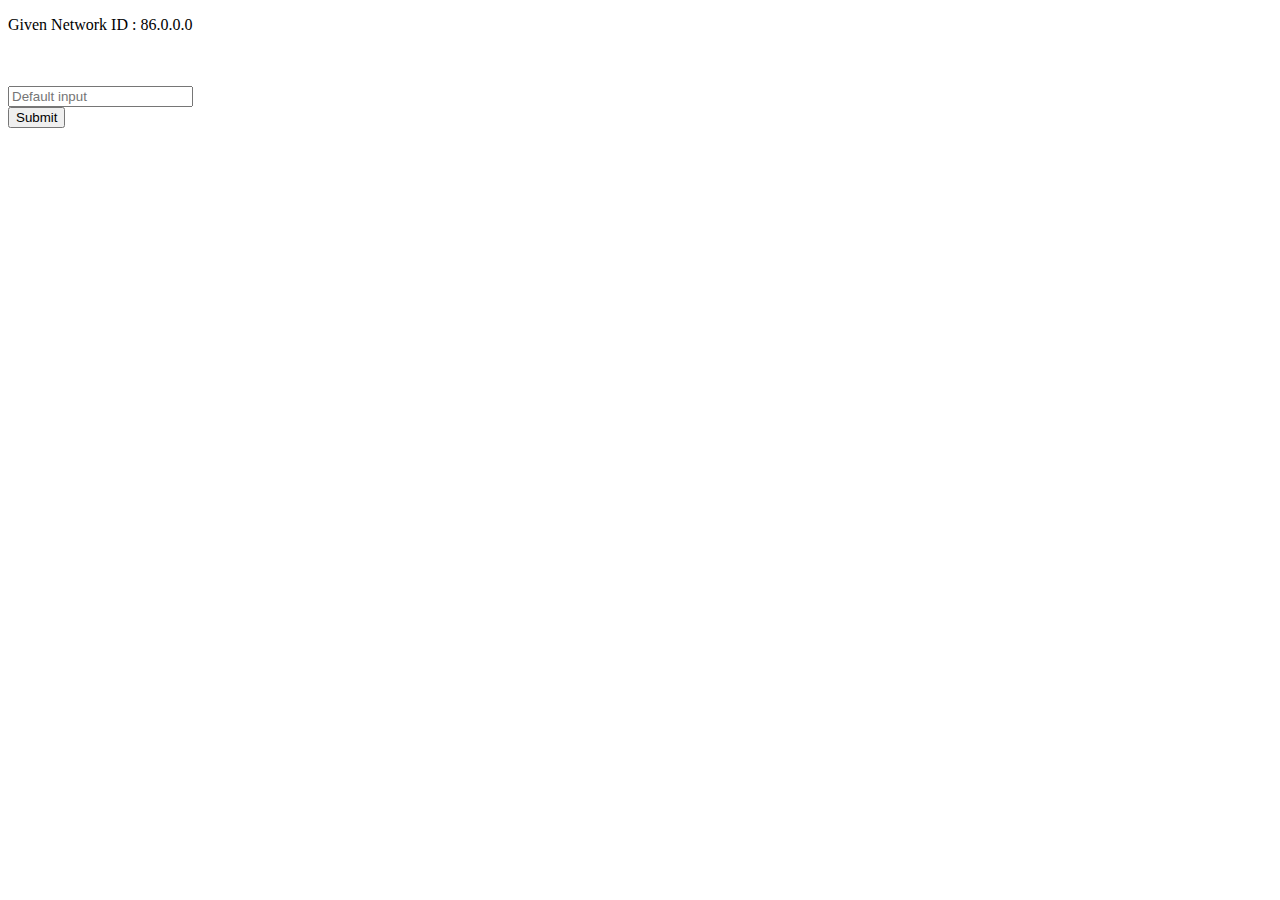
<file: index.html>
<!DOCTYPE html>
<html lang="en">

<head>
    <meta charset="UTF-8">
    <meta http-equiv="X-UA-Compatible" content="IE=edge">
    <meta name="viewport" content="width=device-width, initial-scale=1.0">
    <title>Lab2</title>
    <link href="https://cdn.jsdelivr.net/npm/bootstrap@5.0.2/dist/css/bootstrap.min.css" rel="stylesheet"
        integrity="sha384-EVSTQN3/azprG1Anm3QDgpJLIm9Nao0Yz1ztcQTwFspd3yD65VohhpuuCOmLASjC" crossorigin="anonymous">
    <script src="https://cdn.jsdelivr.net/npm/bootstrap@5.0.2/dist/js/bootstrap.bundle.min.js"
        integrity="sha384-MrcW6ZMFYlzcLA8Nl+NtUVF0sA7MsXsP1UyJoMp4YLEuNSfAP+JcXn/tWtIaxVXM"
        crossorigin="anonymous"></script>

<style>
    .red{
        color:red
    }
</style>
</head>


<body>
    <div class="container">
        <p id="abc"></p>
    <br><br>
    <form action="index.html" method="POST" class="row g-2" >
        <input class="form-control" id="input11" type="text" placeholder="Default input" aria-label="default input example">
       
    </form>
    <button onclick="myFunction()">Submit</button>
    <!-- <button onclick="myFunction()">Submit</button> -->
   

<p class="red" id="demo"></p>



    <script>
        var text = "B";
        function myFunction() {
            var x = document.getElementById("input11");
            var i;
            var input = "B";
            document.getElementById("demo").innerHTML = x;
            if(input==x)
            {
                document.getElementById("demo").innerHTML = x;
            }
           
            }
        let str6 = Math.floor(Math.random() * 3);
        let str8 = 'a';
        let input = 'B';

        

        function randomIntFromInterval(min, max) { // min and max included 
            return Math.floor(Math.random() * (max - min + 1) + min);
        }
        const str1 = randomIntFromInterval(1, 223)

        if (str1 > 1 && str1 < 127) {
            str8 = 'c';
            console.log('Given Network ID : ' + str1 + '.0.0.0');
            document.getElementById("abc").innerHTML = "Given Network ID : " + str1 + ".0.0.0";
            console.log('A');
        }
        else if (str1 > 127 && str1 < 192) {
            str8 = 'c';
            let str2 = Math.floor(Math.random() * 255);
            console.log('Given Network ID : ' + str1 + '.' + str2 + '.0.0');
            console.log('B');
        }
        else {
            str8 = 'c';
            let str2 = Math.floor(Math.random() * 255);
            let str3 = Math.floor(Math.random() * 255);
            console.log('Given Network ID : ' + str1 + '.' + str2 + '.' + str3 + '.0');
            console.log('C');
        }
        if (str6 == 1) {
            input = 'A';

        }
        else if (str6 == 2) {
            input = 'B';
        }
        else {
            input = 'C'
        }
    </script>
    </div>

</body>

</html>
</file>
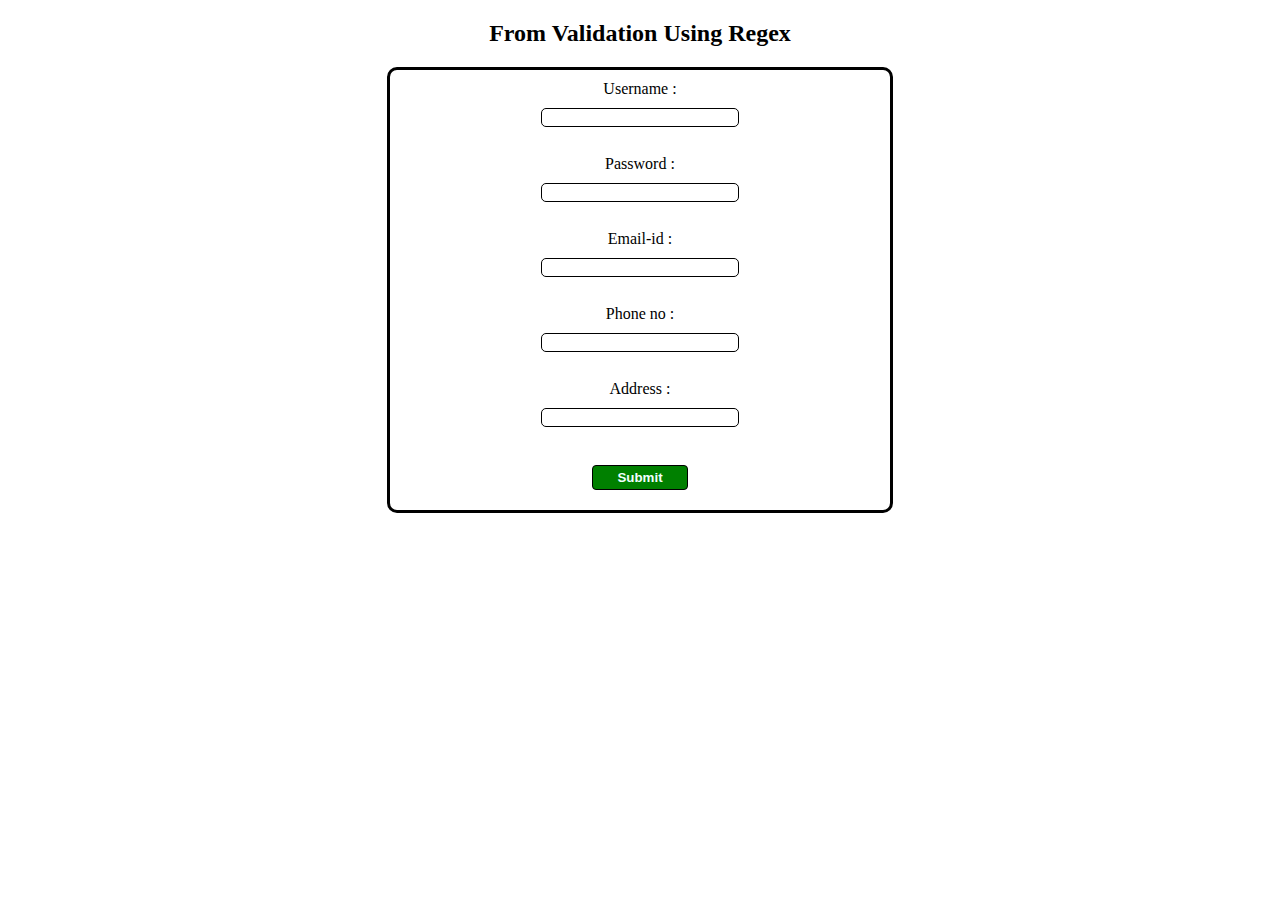
<file: Form_validate.html>
<!DOCTYPE html>
<html lang="en">
<head>
    <meta charset="UTF-8">
    <meta http-equiv="X-UA-Compatible" content="IE=edge">
    <meta name="viewport" content="width=device-width, initial-scale=1.0">
    <title>Form Validation</title>
    <style>
        input{
            
            margin:10px;
            width:40%;
            border:1px solid black;
            border-radius: 5px;
        }
        .vform{
            display:flex;
            flex-direction: column;
            align-items: center;
            border:3px solid black;
            margin-left:30%;
            margin-right:30%;
            padding:10px;
            margin-top:20px;
            border-radius: 10px;

        }
        h2{
            text-align: center;
        }
        .but{
            background-color: Green;
            color:azure;
            border-radius:4px;
            font-weight: bold;
            width:20%;
            height:25px;

        }
        .but:hover{
            font-weight: bolder;
        }
    </style>
</head>
<body>
    <div class="container">
        <h2>From Validation Using Regex</h2>
        <form action="TOC.html" method="POST" class="vform">
            Username :<input type="text" id="user" class="text" onblur="myFunction()"><br>
            Password :<input type="text" id="pass" class="text" onblur="myFunction1()"><br>
            Email-id :<input type="text" id="email" class="text" onblur="myFunction2()"><br>
            Phone no :<input type="text" class="text"><br>
            Address  :<input type="text" class="text"><br>
            <input class="but" type="button" value="Submit">
        </form>
    </div>
</body>
<script>
    function myFunction() {
        var uname = document.getElementById('user').value;
        var nameRegex = /^[A-Z][0-9a-z]{6,10}$/;

        if(nameRegex.test(uname))
        {
            alert("Username :"+uname);
        }
        else
        {
            alert("false1");
        }
}
function myFunction1() {
        var pname = document.getElementById('pass').value;
        var nameRegex1 = /^[0-9a-z]{6,10}$/;
        var nameRegex2 = /^(?=.*[A-Z])[A-z0-9a-z]{6,10}$/;
        var regexPttn = /^(?=.*[0-9])(?=.*[!@#$%^&*])[a-zA-Z0-9!@#$%^&*]{6,16}$/;



        if(nameRegex1.test(pname))
        {
            alert("Bad Passsword:"+pname);
        }
        else if(nameRegex2.test(pname))
        {
            alert("medium Passsword:"+pname);
        }
        else
        {
            alert("Strong password");
        }
}
function myFunction2() {
        var email = document.getElementById('email').value;
        var nameRegex3 = /^[A-Za-z]{1}+@[a-z0-9]{2,16}$/;

        if(nameRegex.test(email))
        {
            alert("Username :"+email);
        }
        else
        {
            alert("false1");
        }
}
</script>
</html>
</file>
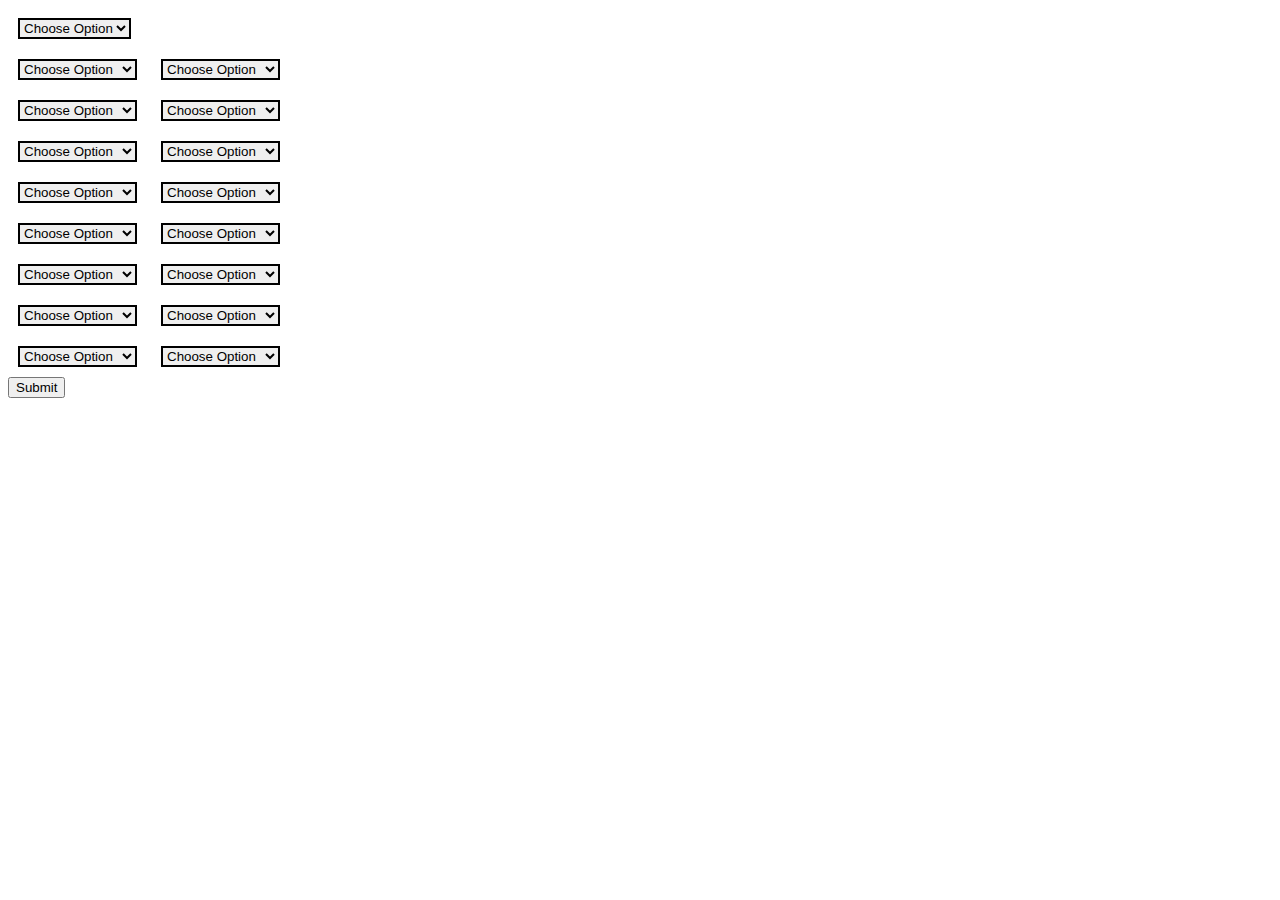
<file: index2.html>
<!DOCTYPE html>
<html lang="en">
<head>
    <meta charset="UTF-8">
    <meta http-equiv="X-UA-Compatible" content="IE=edge">
    <meta name="viewport" content="width=device-width, initial-scale=1.0">
    <title>Document</title>
    <style>
        .marg{
            margin:10px;
            border:2px solid black;
        }
    </style>
</head>
<body>
    <div class="input-section">
        <select name="cars" id="c0" class="marg" size="1">
            <option value="">Choose Option</option>
            <option value="Cross Wire">Cross Wire</option>
            <option value="Straight Wire">Straight Wire</option>
          </select>
    </div>
    <div class="input-section">
        <select name="cars" id="c1" class="marg" size="1">
            <option value="">Choose Option</option>
            <option value="Orange">Orange</option>
            <option value="Orange & White">Orange & White</option>
            <option value="Blue">Blue</option>
            <option value="Blue & White">Blue & White</option>
            <option value="Green">Green</option>
            <option value="Green & White">Green & White</option>
            <option value="Brown & White">Brown & White</option>
            <option value="Brown">Brown</option>
          </select>
          <select name="cars" id="c2" class="marg" size="1">
            <option value="">Choose Option</option>
            <option value="Orange">Orange</option>
            <option value="Orange & White">Orange & White</option>
            <option value="Blue">Blue</option>
            <option value="Blue & White">Blue & White</option>
            <option value="Green">Green</option>
            <option value="Green & White">Green & White</option>
            <option value="Brown & White">Brown & White</option>
            <option value="Brown">Brown</option>
          </select> 
    </div>
    <div class="input-section">
        <select name="cars" id="c3" class="marg" size="1">
            <option value="">Choose Option</option>
            <option value="Orange">Orange</option>
            <option value="Orange & White">Orange & White</option>
            <option value="Blue">Blue</option>
            <option value="Blue & White">Blue & White</option>
            <option value="Green">Green</option>
            <option value="Green & White">Green & White</option>
            <option value="Brown & White">Brown & White</option>
            <option value="Brown">Brown</option>
          </select> 
          <select name="cars" id="c4" class="marg" size="1">
            <option value="">Choose Option</option>
            <option value="Orange">Orange</option>
            <option value="Orange & White">Orange & White</option>
            <option value="Blue">Blue</option>
            <option value="Blue & White">Blue & White</option>
            <option value="Green">Green</option>
            <option value="Green & White">Green & White</option>
            <option value="Brown & White">Brown & White</option>
            <option value="Brown">Brown</option>
          </select>    
    </div>
    <div class="input-section">
        <select name="cars" id="c5" class="marg" size="1">
            <option value="">Choose Option</option>
            <option value="Orange">Orange</option>
            <option value="Orange & White">Orange & White</option>
            <option value="Blue">Blue</option>
            <option value="Blue & White">Blue & White</option>
            <option value="Green">Green</option>
            <option value="Green & White">Green & White</option>
            <option value="Brown & White">Brown & White</option>
            <option value="Brown">Brown</option>
          </select>
          <select name="cars" id="c6" class="marg" size="1">
            <option value="">Choose Option</option>
            <option value="Orange">Orange</option>
            <option value="Orange & White">Orange & White</option>
            <option value="Blue">Blue</option>
            <option value="Blue & White">Blue & White</option>
            <option value="Green">Green</option>
            <option value="Green & White">Green & White</option>
            <option value="Brown & White">Brown & White</option>
            <option value="Brown">Brown</option>
          </select>      
    </div>
    <div class="input-section">
        <select name="cars" id="c7" class="marg" size="1">
            <option value="">Choose Option</option>
            <option value="Orange">Orange</option>
            <option value="Orange & White">Orange & White</option>
            <option value="Blue">Blue</option>
            <option value="Blue & White">Blue & White</option>
            <option value="Green">Green</option>
            <option value="Green & White">Green & White</option>
            <option value="Brown & White">Brown & White</option>
            <option value="Brown">Brown</option>
          </select>
          <select name="cars" id="c8" class="marg" size="1">
            <option value="">Choose Option</option>
            <option value="Orange">Orange</option>
            <option value="Orange & White">Orange & White</option>
            <option value="Blue">Blue</option>
            <option value="Blue & White">Blue & White</option>
            <option value="Green">Green</option>
            <option value="Green & White">Green & White</option>
            <option value="Brown & White">Brown & White</option>
            <option value="Brown">Brown</option>
          </select>     
    </div>
    <div class="input-section">
        <select name="cars" id="c9" class="marg" size="1">
            <option value="">Choose Option</option>
            <option value="Orange">Orange</option>
            <option value="Orange & White">Orange & White</option>
            <option value="Blue">Blue</option>
            <option value="Blue & White">Blue & White</option>
            <option value="Green">Green</option>
            <option value="Green & White">Green & White</option>
            <option value="Brown & White">Brown & White</option>
            <option value="Brown">Brown</option>
          </select>
          <select name="cars" id="c10" class="marg" size="1">
            <option value="">Choose Option</option>
            <option value="Orange">Orange</option>
            <option value="Orange & White">Orange & White</option>
            <option value="Blue">Blue</option>
            <option value="Blue & White">Blue & White</option>
            <option value="Green">Green</option>
            <option value="Green & White">Green & White</option>
            <option value="Brown & White">Brown & White</option>
            <option value="Brown">Brown</option>
          </select>         
    </div>
    <div class="input-section">
        <select name="cars" id="c11" class="marg" size="1">
            <option value="">Choose Option</option>
            <option value="Orange">Orange</option>
            <option value="Orange & White">Orange & White</option>
            <option value="Blue">Blue</option>
            <option value="Blue & White">Blue & White</option>
            <option value="Green">Green</option>
            <option value="Green & White">Green & White</option>
            <option value="Brown & White">Brown & White</option>
            <option value="Brown">Brown</option>
          </select>  
          <select name="cars" id="c12" class="marg" size="1">
            <option value="">Choose Option</option>
            <option value="Orange">Orange</option>
            <option value="Orange & White">Orange & White</option>
            <option value="Blue">Blue</option>
            <option value="Blue & White">Blue & White</option>
            <option value="Green">Green</option>
            <option value="Green & White">Green & White</option>
            <option value="Brown & White">Brown & White</option>
            <option value="Brown">Brown</option>
          </select>   
    </div>
    <div class="input-section">
        <select name="cars" id="c13" class="marg" size="1">
            <option value="">Choose Option</option>
            <option value="Orange">Orange</option>
            <option value="Orange & White">Orange & White</option>
            <option value="Blue">Blue</option>
            <option value="Blue & White">Blue & White</option>
            <option value="Green">Green</option>
            <option value="Green & White">Green & White</option>
            <option value="Brown & White">Brown & White</option>
            <option value="Brown">Brown</option>
          </select>  
          <select name="cars" id="c14" class="marg" size="1">
            <option value="">Choose Option</option>
            <option value="Orange">Orange</option>
            <option value="Orange & White">Orange & White</option>
            <option value="Blue">Blue</option>
            <option value="Blue & White">Blue & White</option>
            <option value="Green">Green</option>
            <option value="Green & White">Green & White</option>
            <option value="Brown & White">Brown & White</option>
            <option value="Brown">Brown</option>
          </select>   
    </div>
    <div class="input-section">
        <select name="cars" id="c15" class="marg" size="1">
            <option value="">Choose Option</option>
            <option value="Orange">Orange</option>
            <option value="Orange & White">Orange & White</option>
            <option value="Blue">Blue</option>
            <option value="Blue & White">Blue & White</option>
            <option value="Green">Green</option>
            <option value="Green & White">Green & White</option>
            <option value="Brown & White">Brown & White</option>
            <option value="Brown">Brown</option>
          </select>  
          <select name="cars" id="c16" class="marg" size="1">
            <option value="">Choose Option</option>
            <option value="Orange">Orange</option>
            <option value="Orange & White">Orange & White</option>
            <option value="Blue">Blue</option>
            <option value="Blue & White">Blue & White</option>
            <option value="Green">Green</option>
            <option value="Green & White">Green & White</option>
            <option value="Brown & White">Brown & White</option>
            <option value="Brown">Brown</option>
          </select>   
    </div>
    <div class="btn-section">
        <button class="btn btn-primary" onclick="checkNetworkValue1()">Submit</button>
    </div>
   
</body>
</html>
</file>
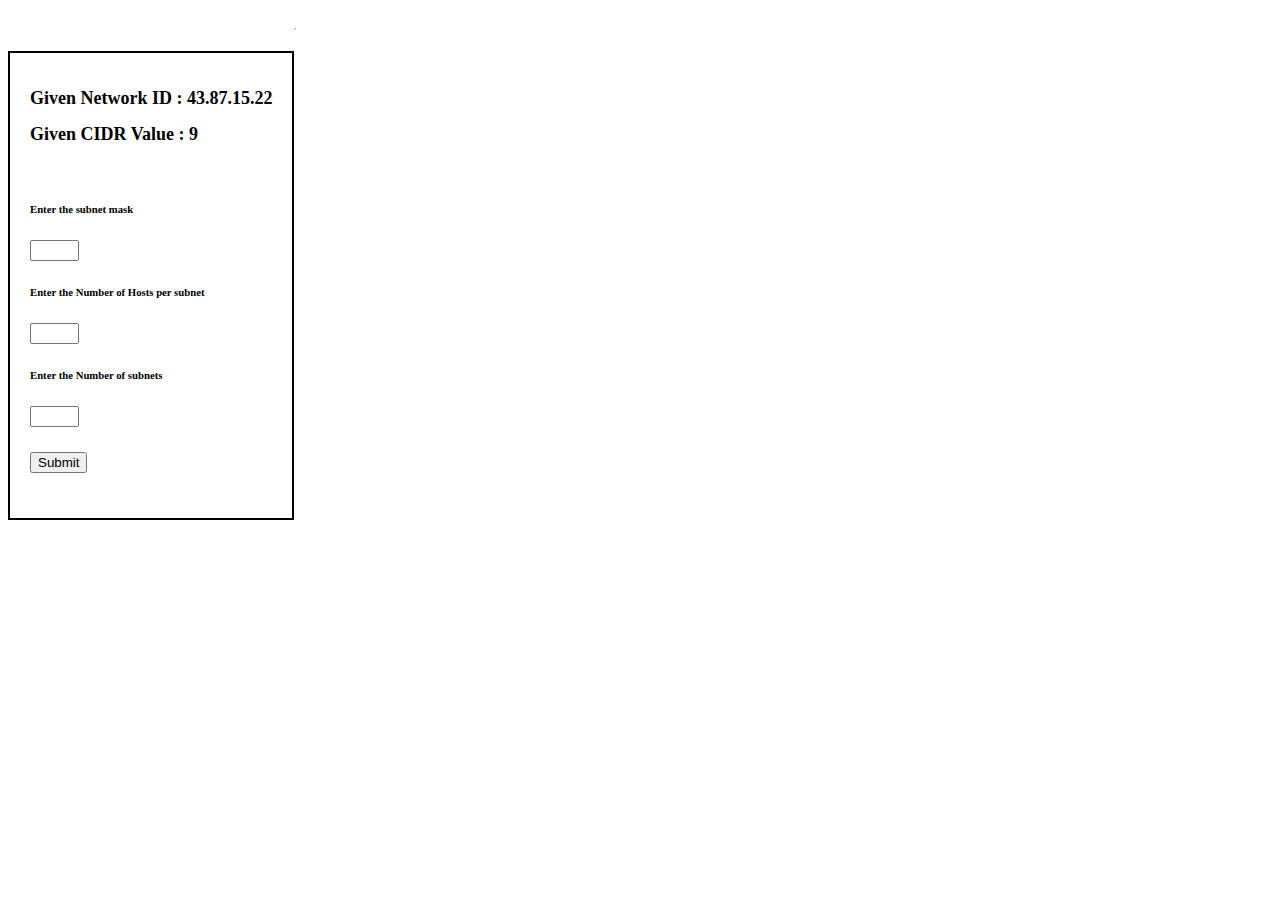
<file: index4.html>
<!DOCTYPE html>
<html lang="en">
<head>
  <meta charset="UTF-8">
  <meta http-equiv="X-UA-Compatible" content="IE=edge">
  <meta name="viewport" content="width=device-width, initial-scale=1.0">
  <title>Document</title>
    <!-- CSS only -->
<link href="https://cdn.jsdelivr.net/npm/bootstrap@5.1.3/dist/css/bootstrap.min.css" rel="stylesheet" integrity="sha384-1BmE4kWBq78iYhFldvKuhfTAU6auU8tT94WrHftjDbrCEXSU1oBoqyl2QvZ6jIW3" crossorigin="anonymous">
<!-- JavaScript Bundle with Popper -->
<script src="https://cdn.jsdelivr.net/npm/bootstrap@5.1.3/dist/js/bootstrap.bundle.min.js" integrity="sha384-ka7Sk0Gln4gmtz2MlQnikT1wXgYsOg+OMhuP+IlRH9sENBO0LRn5q+8nbTov4+1p" crossorigin="anonymous"></script>
    <link rel="stylesheet" href="./css/style.css">
  <style>
    .container{
      display: flex;
      flex-direction: row;
    }
  </style>
</head>
<body>
  <div class="container">
    <div>
      <div class="row main">
        <div class="col-md-12">
            <div class="row">
                <div class="col-md-4"></div>
                <div class="col-md-4 user-section card">
                    <div class="card-header">
                        <h2 id="network-ip"></h2>
                    </div>
                    <div class="card-header">
                        <h2 id="cidr"></h2>
                    </div>
                     <br>
                    <div class="input-section">
                        <h6>Enter the subnet mask</h6>
                        <input name="ans1" id="ans1" size="3" class="form-control"></input>
                        <h6 id="subans"></h6>
                        <!-- <input name="ans1" id="ans1" size="3"></input>
                        <input name="ans2" id="ans2" size="3"></input>
                        <input name="ans3" id="ans3" size="3"></input>
                        <input name="ans4" id="ans4" size="3"></input> -->
                    </div>
                    <div class="input-section">
                        <h6>Enter the Number of Hosts per subnet</h6>
                        <input name="ans1" id="ans2" size="3" class="form-control"></input>
                        <h6 id="subans1"></h6>
                       
                    </div>
                    <div class="input-section">
                        <h6>Enter the Number of subnets</h6>
                        <input name="ans1" id="ans3" size="3" class="form-control"></input>
                        <h6 id="subans2"></h6>
                    </div>
                    <div class="btn-section">
                        <button class="btn btn-primary" onclick="checkNetworkValue6()">Submit</button>
                        <h6 id="subans3"></h6>
                    </div>
                   
                </div>
                <div class="col-md-4"></div>
            </div>
        </div>       
    </div>
    </div>
    <div>
      <div class="result-section">
        <hr>
        <p id="result"><p>
        <h4 id="print"></h4>
    </div>

    <div class="correct-output">
        <h4 id="result2"></h4>
        <h4 id="print2"></h4>
    </div>
    </div>
  </div>
  <script src="./js/main3.js"></script>
</body>
</html>
</file>
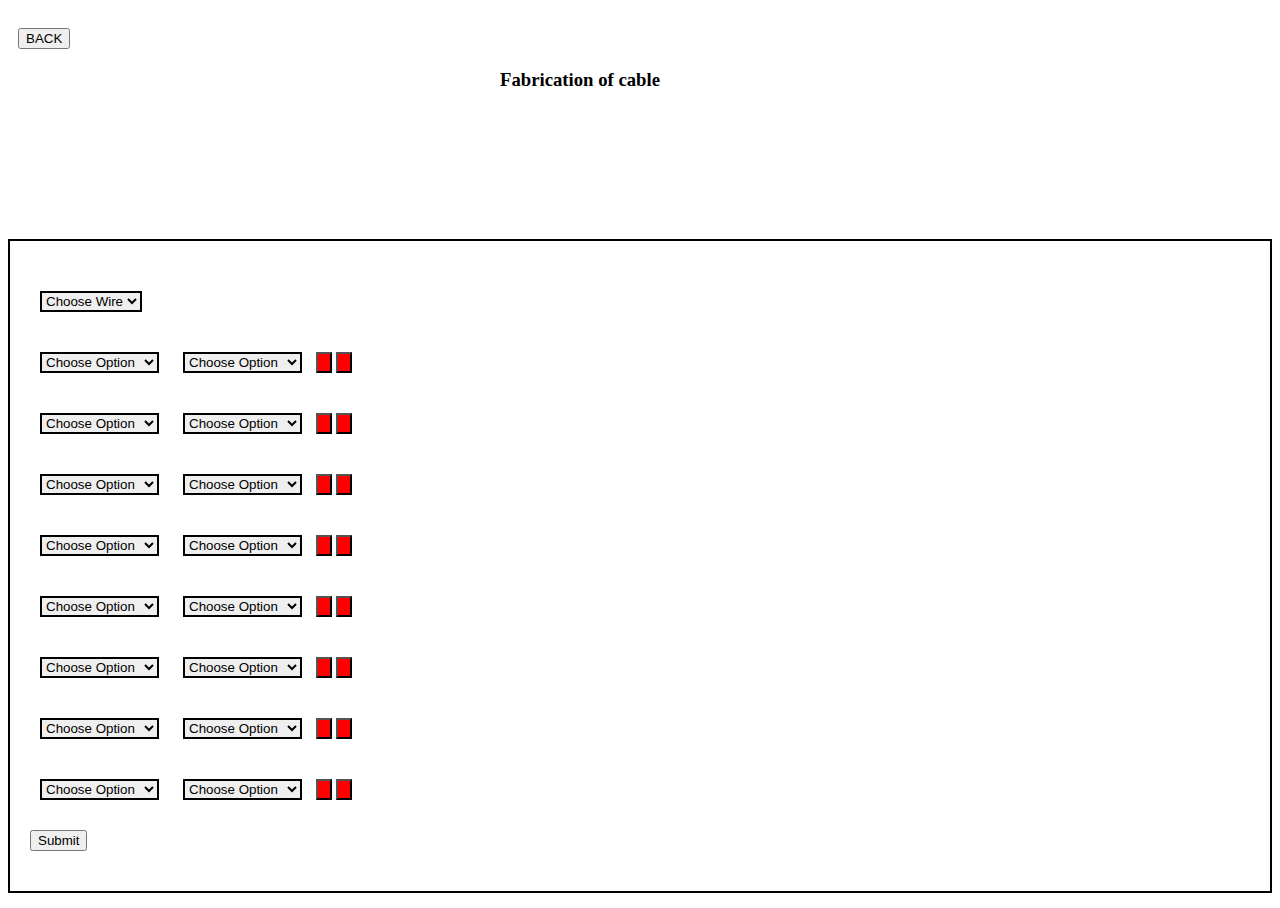
<file: lab1.html>
<!DOCTYPE html>
<html lang="en">
<head>
    <meta charset="UTF-8">
    <meta http-equiv="X-UA-Compatible" content="IE=edge">
    <meta name="viewport" content="width=device-width, initial-scale=1.0">
    <title>Document</title>
    <link rel="stylesheet" href="./css/style.css">
      <!-- CSS only -->
<link href="https://cdn.jsdelivr.net/npm/bootstrap@5.1.3/dist/css/bootstrap.min.css" rel="stylesheet" integrity="sha384-1BmE4kWBq78iYhFldvKuhfTAU6auU8tT94WrHftjDbrCEXSU1oBoqyl2QvZ6jIW3" crossorigin="anonymous">
<!-- JavaScript Bundle with Popper -->
<script src="https://cdn.jsdelivr.net/npm/bootstrap@5.1.3/dist/js/bootstrap.bundle.min.js" integrity="sha384-ka7Sk0Gln4gmtz2MlQnikT1wXgYsOg+OMhuP+IlRH9sENBO0LRn5q+8nbTov4+1p" crossorigin="anonymous"></script>
    <link rel="stylesheet" href="./css/style.css">
    <style>
        .marg{
            margin:10px;
            border:2px solid black;
        }
        .backcolor{
          background-color: red;
        }
        .container{
          position:absolute;
         
        }
        #head1{
            position:absolute;
            left:500px;
            top:50px;
        }
        #mv{
            margin-top:20px;
            margin-left: 10px;
           
        }
    </style>
</head>
<body>
  <a href="lab1a.html" ><button type="submit" id="mv" class="btn btn-success">BACK</button></a>

  <h3 id="head1">Fabrication of cable</h3>
  <div class="row main">
    <div class="col-md-14">
        <div class="row">
            <div class="col-md-4"></div>
            <div class="col-md-4 user-section card">
                <div class="card-header">
 
    <div class="input-section">
        <select name="cars" id="c0" class="marg" size="1">
            <option value="">Choose Wire</option>
            <option value="Cross Wire">Cross Wire</option>
            <option value="Straight Wire">Straight Wire</option>
          </select>
    </div>
    <div class="input-section">
        <select name="cars" id="c1" class="marg" size="1">
            <option value="">Choose Option</option>
            <option value="Orange">Orange</option>
            <option value="Orange & White">Orange & White</option>
            <option value="Blue">Blue</option>
            <option value="Blue & White">Blue & White</option>
            <option value="Green">Green</option>
            <option value="Green & White">Green & White</option>
            <option value="Brown & White">Brown & White</option>
            <option value="Brown">Brown</option>
        </select>
          <select name="cars" id="c2" class="marg" size="1">
            <option value="">Choose Option</option>
            <option value="Orange">Orange</option>
            <option value="Orange & White">Orange & White</option>
            <option value="Blue">Blue</option>
            <option value="Blue & White">Blue & White</option>
            <option value="Green">Green</option>
            <option value="Green & White">Green & White</option>
            <option value="Brown & White">Brown & White</option>
            <option value="Brown">Brown</option>
          </select> 
          <input type="button" value="" class="backcolor" id="btn1">
          <input type="button" value="" class="backcolor" id="btn2">
    </div>
    <div class="input-section">
        <select name="cars" id="c3" class="marg" size="1">
            <option value="">Choose Option</option>
            <option value="Orange">Orange</option>
            <option value="Orange & White">Orange & White</option>
            <option value="Blue">Blue</option>
            <option value="Blue & White">Blue & White</option>
            <option value="Green">Green</option>
            <option value="Green & White">Green & White</option>
            <option value="Brown & White">Brown & White</option>
            <option value="Brown">Brown</option>
          </select> 
          <select name="cars" id="c4" class="marg" size="1">
            <option value="">Choose Option</option>
            <option value="Orange">Orange</option>
            <option value="Orange & White">Orange & White</option>
            <option value="Blue">Blue</option>
            <option value="Blue & White">Blue & White</option>
            <option value="Green">Green</option>
            <option value="Green & White">Green & White</option>
            <option value="Brown & White">Brown & White</option>
            <option value="Brown">Brown</option>
          </select>    
          <input type="button" value="" class="backcolor" id="btn3">
          <input type="button" value="" class="backcolor" id="btn4">
    </div>
    <div class="input-section">
        <select name="cars" id="c5" class="marg" size="1">
            <option value="">Choose Option</option>
            <option value="Orange">Orange</option>
            <option value="Orange & White">Orange & White</option>
            <option value="Blue">Blue</option>
            <option value="Blue & White">Blue & White</option>
            <option value="Green">Green</option>
            <option value="Green & White">Green & White</option>
            <option value="Brown & White">Brown & White</option>
            <option value="Brown">Brown</option>
          </select>
          <select name="cars" id="c6" class="marg" size="1">
            <option value="">Choose Option</option>
            <option value="Orange">Orange</option>
            <option value="Orange & White">Orange & White</option>
            <option value="Blue">Blue</option>
            <option value="Blue & White">Blue & White</option>
            <option value="Green">Green</option>
            <option value="Green & White">Green & White</option>
            <option value="Brown & White">Brown & White</option>
            <option value="Brown">Brown</option>
          </select>      
          <input type="button" value="" class="backcolor" id="btn5">
          <input type="button" value="" class="backcolor" id="btn6">
    </div>
    <div class="input-section">
        <select name="cars" id="c7" class="marg" size="1">
            <option value="">Choose Option</option>
            <option value="Orange">Orange</option>
            <option value="Orange & White">Orange & White</option>
            <option value="Blue">Blue</option>
            <option value="Blue & White">Blue & White</option>
            <option value="Green">Green</option>
            <option value="Green & White">Green & White</option>
            <option value="Brown & White">Brown & White</option>
            <option value="Brown">Brown</option>
          </select>
          <select name="cars" id="c8" class="marg" size="1">
            <option value="">Choose Option</option>
            <option value="Orange">Orange</option>
            <option value="Orange & White">Orange & White</option>
            <option value="Blue">Blue</option>
            <option value="Blue & White">Blue & White</option>
            <option value="Green">Green</option>
            <option value="Green & White">Green & White</option>
            <option value="Brown & White">Brown & White</option>
            <option value="Brown">Brown</option>
          </select>     
          <input type="button" value="" class="backcolor" id="btn7">
          <input type="button" value="" class="backcolor" id="btn8">
    </div>
    <div class="input-section">
        <select name="cars" id="c9" class="marg" size="1">
            <option value="">Choose Option</option>
            <option value="Orange">Orange</option>
            <option value="Orange & White">Orange & White</option>
            <option value="Blue">Blue</option>
            <option value="Blue & White">Blue & White</option>
            <option value="Green">Green</option>
            <option value="Green & White">Green & White</option>
            <option value="Brown & White">Brown & White</option>
            <option value="Brown">Brown</option>
          </select>
          <select name="cars" id="c10" class="marg" size="1">
            <option value="">Choose Option</option>
            <option value="Orange">Orange</option>
            <option value="Orange & White">Orange & White</option>
            <option value="Blue">Blue</option>
            <option value="Blue & White">Blue & White</option>
            <option value="Green">Green</option>
            <option value="Green & White">Green & White</option>
            <option value="Brown & White">Brown & White</option>
            <option value="Brown">Brown</option>
          </select>         
          <input type="button" value="" class="backcolor" id="btn9">
          <input type="button" value="" class="backcolor" id="btn10">
    </div>
    <div class="input-section">
        <select name="cars" id="c11" class="marg" size="1">
            <option value="">Choose Option</option>
            <option value="Orange">Orange</option>
            <option value="Orange & White">Orange & White</option>
            <option value="Blue">Blue</option>
            <option value="Blue & White">Blue & White</option>
            <option value="Green">Green</option>
            <option value="Green & White">Green & White</option>
            <option value="Brown & White">Brown & White</option>
            <option value="Brown">Brown</option>
          </select>  
          <select name="cars" id="c12" class="marg" size="1">
            <option value="">Choose Option</option>
            <option value="Orange">Orange</option>
            <option value="Orange & White">Orange & White</option>
            <option value="Blue">Blue</option>
            <option value="Blue & White">Blue & White</option>
            <option value="Green">Green</option>
            <option value="Green & White">Green & White</option>
            <option value="Brown & White">Brown & White</option>
            <option value="Brown">Brown</option>
          </select>   
          <input type="button" value="" class="backcolor" id="btn11">
          <input type="button" value="" class="backcolor" id="btn12">
    </div>
    <div class="input-section">
        <select name="cars" id="c13" class="marg" size="1">
            <option value="">Choose Option</option>
            <option value="Orange">Orange</option>
            <option value="Orange & White">Orange & White</option>
            <option value="Blue">Blue</option>
            <option value="Blue & White">Blue & White</option>
            <option value="Green">Green</option>
            <option value="Green & White">Green & White</option>
            <option value="Brown & White">Brown & White</option>
            <option value="Brown">Brown</option>
          </select>  
          <select name="cars" id="c14" class="marg" size="1">
            <option value="">Choose Option</option>
            <option value="Orange">Orange</option>
            <option value="Orange & White">Orange & White</option>
            <option value="Blue">Blue</option>
            <option value="Blue & White">Blue & White</option>
            <option value="Green">Green</option>
            <option value="Green & White">Green & White</option>
            <option value="Brown & White">Brown & White</option>
            <option value="Brown">Brown</option>
          </select>   
          <input type="button" value="" class="backcolor" id="btn13">
          <input type="button" value="" class="backcolor" id="btn14">
    </div>
    <div class="input-section">
        <select name="cars" id="c15" class="marg" size="1">
            <option value="">Choose Option</option>
            <option value="Orange">Orange</option>
            <option value="Orange & White">Orange & White</option>
            <option value="Blue">Blue</option>
            <option value="Blue & White">Blue & White</option>
            <option value="Green">Green</option>
            <option value="Green & White">Green & White</option>
            <option value="Brown & White">Brown & White</option>
            <option value="Brown">Brown</option>
          </select>  
          <select name="cars" id="c16" class="marg" size="1">
            <option value="">Choose Option</option>
            <option value="Orange">Orange</option>
            <option value="Orange & White">Orange & White</option>s
            <option value="Blue">Blue</option>
            <option value="Blue & White">Blue & White</option>
            <option value="Green">Green</option>
            <option value="Green & White">Green & White</option>
            <option value="Brown & White">Brown & White</option>
            <option value="Brown">Brown</option>
          </select>   
          <input type="button" value="" class="backcolor" id="btn15">
          <input type="button" value="" class="backcolor" id="btn16">
        </div>
  
    <div class="btn-section">
        <button class="btn btn-primary" onclick="checkNetworkValue1()">Submit</button>
    </div>
    <p id="print"></p>
    </div>

    </div>
    </div>
    </div>
    </div>
  </div>
   
    <div class="correct-output">
      <h2 id="output"></h2>
  </div>

  <script src="./js/main4.js"></script>
</div>
</body>
</html>
</file>
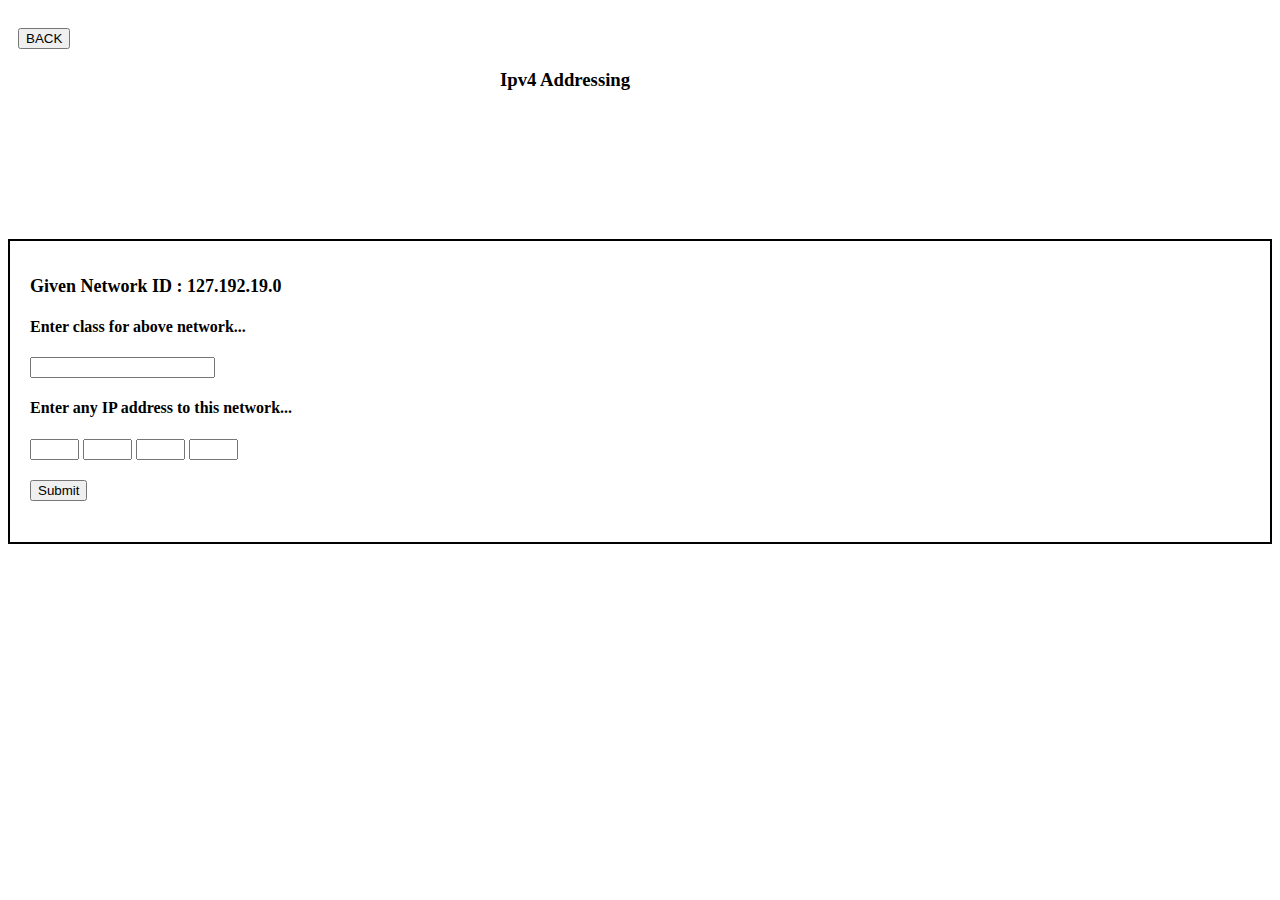
<file: lab2.html>
<!DOCTYPE html>
<html lang="en">
<head>
    <meta charset="UTF-8">
    <meta http-equiv="X-UA-Compatible" content="IE=edge">
    <meta name="viewport" content="width=device-width, initial-scale=1.0">
    <title>Document</title>
    <!-- CSS only -->
<link href="https://cdn.jsdelivr.net/npm/bootstrap@5.1.3/dist/css/bootstrap.min.css" rel="stylesheet" integrity="sha384-1BmE4kWBq78iYhFldvKuhfTAU6auU8tT94WrHftjDbrCEXSU1oBoqyl2QvZ6jIW3" crossorigin="anonymous">
<!-- JavaScript Bundle with Popper -->
<script src="https://cdn.jsdelivr.net/npm/bootstrap@5.1.3/dist/js/bootstrap.bundle.min.js" integrity="sha384-ka7Sk0Gln4gmtz2MlQnikT1wXgYsOg+OMhuP+IlRH9sENBO0LRn5q+8nbTov4+1p" crossorigin="anonymous"></script>
    <link rel="stylesheet" href="./css/style.css">
    <style>
        #head1{
            position:absolute;
            left:500px;
            top:50px;
        }
        #tu{
            
           
        }
        #mv{
            margin-top:20px;
            margin-left: 10px;
           
        }

    </style>
    
</head>
<body>
    <a href="lab2b.html" ><button type="submit" id="mv" class="btn btn-success">BACK</button></a>
    <h3 id="head1">Ipv4 Addressing</h3>
    <div id="tu" class="row main">
        <div class="col-md-12">
            <div class="row">
                <div class="col-md-4"></div>
                <div class="col-md-4 user-section card">
                    <div class="card-header">
                        <h2 id="network-ip"></h2>
                    </div>
                     
                    <h4>Enter class for above network...</h4>
                    <div class="input-section">
                        <input id="input1" class="form-control" type="text" aria-label="readonly input example">
                        
                    </div>
                    <div class="input-section">
                        <h4>Enter any IP address to this network...</h4>
                        <input name="ans1" id="ans1" size="3"></input>
                        <input name="ans2" id="ans2" size="3"></input>
                        <input name="ans3" id="ans3" size="3"></input>
                        <input name="ans4" id="ans4" size="3"></input>
                    </div>
                    <div class="btn-section">
                        <button class="btn btn-primary" onclick="checkNetworkValue()">Submit</button>
                    </div>
                    <div class="result-section">
                        <h4 id="result"></h4>
                        <h4 id="print"></h4>
                    </div>

                    <div class="correct-output">
                        <h4 id="result2"></h4>
                        <h4 id="print2"></h4>
                    </div>
                </div>
                <div class="col-md-4"></div>
            </div>
        </div>       
    </div>
    <script src="./js/main.js"></script>
</body>
</html>
</file>
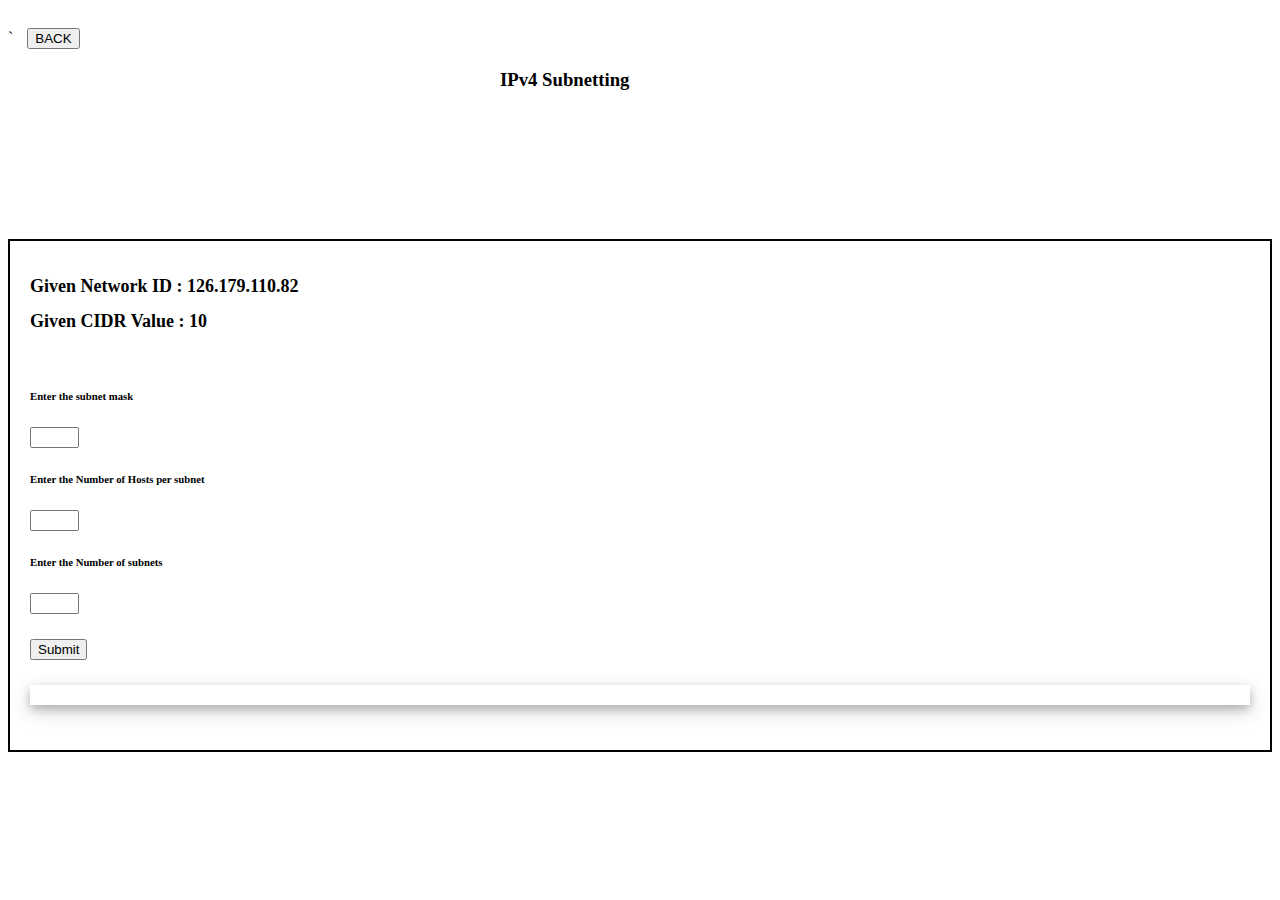
<file: lab3.html>
`<!DOCTYPE html>
<html lang="en">
<head>
    <meta charset="UTF-8">
    <meta http-equiv="X-UA-Compatible" content="IE=edge">
    <meta name="viewport" content="width=device-width, initial-scale=1.0">
    <title>Document</title>
    <!-- CSS only -->
<link href="https://cdn.jsdelivr.net/npm/bootstrap@5.1.3/dist/css/bootstrap.min.css" rel="stylesheet" integrity="sha384-1BmE4kWBq78iYhFldvKuhfTAU6auU8tT94WrHftjDbrCEXSU1oBoqyl2QvZ6jIW3" crossorigin="anonymous">
<!-- JavaScript Bundle with Popper -->
<script src="https://cdn.jsdelivr.net/npm/bootstrap@5.1.3/dist/js/bootstrap.bundle.min.js" integrity="sha384-ka7Sk0Gln4gmtz2MlQnikT1wXgYsOg+OMhuP+IlRH9sENBO0LRn5q+8nbTov4+1p" crossorigin="anonymous"></script>
    <link rel="stylesheet" href="./css/style.css">

    <style>
        #head1{
            position:absolute;
            left:500px;
            top:50px;
        }
        #mv{
            margin-top:20px;
            margin-left: 10px;
           
        }
        .result-section{
            box-shadow: 0 4px 8px 0 rgba(0, 0, 0, 0.2), 0 6px 20px 0 rgba(0, 0, 0, 0.19);
            padding-left:25px;
            padding-top:20px;
        }
    </style>
    
</head>
<body>
    <a href="lab3c.html" ><button type="submit" id="mv" class="btn btn-success">BACK</button></a>

    <h3 id="head1">IPv4 Subnetting</h3>
    <div class="row main">
        <div class="col-md-8">
            <div class="row">
                <div class="col-md-6"></div>
                <div class="col-md-6 user-section card">
                    <div class="card-header">
                        <h2 id="network-ip"></h2>
                    </div>
                    <div class="card-header">
                        <h2 id="cidr"></h2>
                    </div>
                     <br>
                    <div class="input-section">
                        <h6>Enter the subnet mask</h6>
                        <input name="ans1" id="ans1" size="3" class="form-control"></input>
                        <h6 id="subans"></h6>
                        <!-- <input name="ans1" id="ans1" size="3"></input>
                        <input name="ans2" id="ans2" size="3"></input>
                        <input name="ans3" id="ans3" size="3"></input>
                        <input name="ans4" id="ans4" size="3"></input> -->
                    </div>
                    <div class="input-section">
                        <h6>Enter the Number of Hosts per subnet</h6>
                        <input name="ans1" id="ans2" size="3" class="form-control"></input>
                        <h6 id="subans1"></h6>
                       
                    </div>
                    <div class="input-section">
                        <h6>Enter the Number of subnets</h6>
                        <input name="ans1" id="ans3" size="3" class="form-control"></input>
                        <h6 id="subans2"></h6>
                    </div>
                    <div class="btn-section">
                        <button class="btn btn-primary" onclick="checkNetworkValue6()">Submit</button>
                        <h6 id="subans3"></h6>
                    </div>
                    <div class="result-section">
                        <h6 id="result"><h6>
                    </div>
                </div>
            </div>
        </div>       
    </div>
    <script src="./js/main5.js"></script>
</body>
</html>
</file>
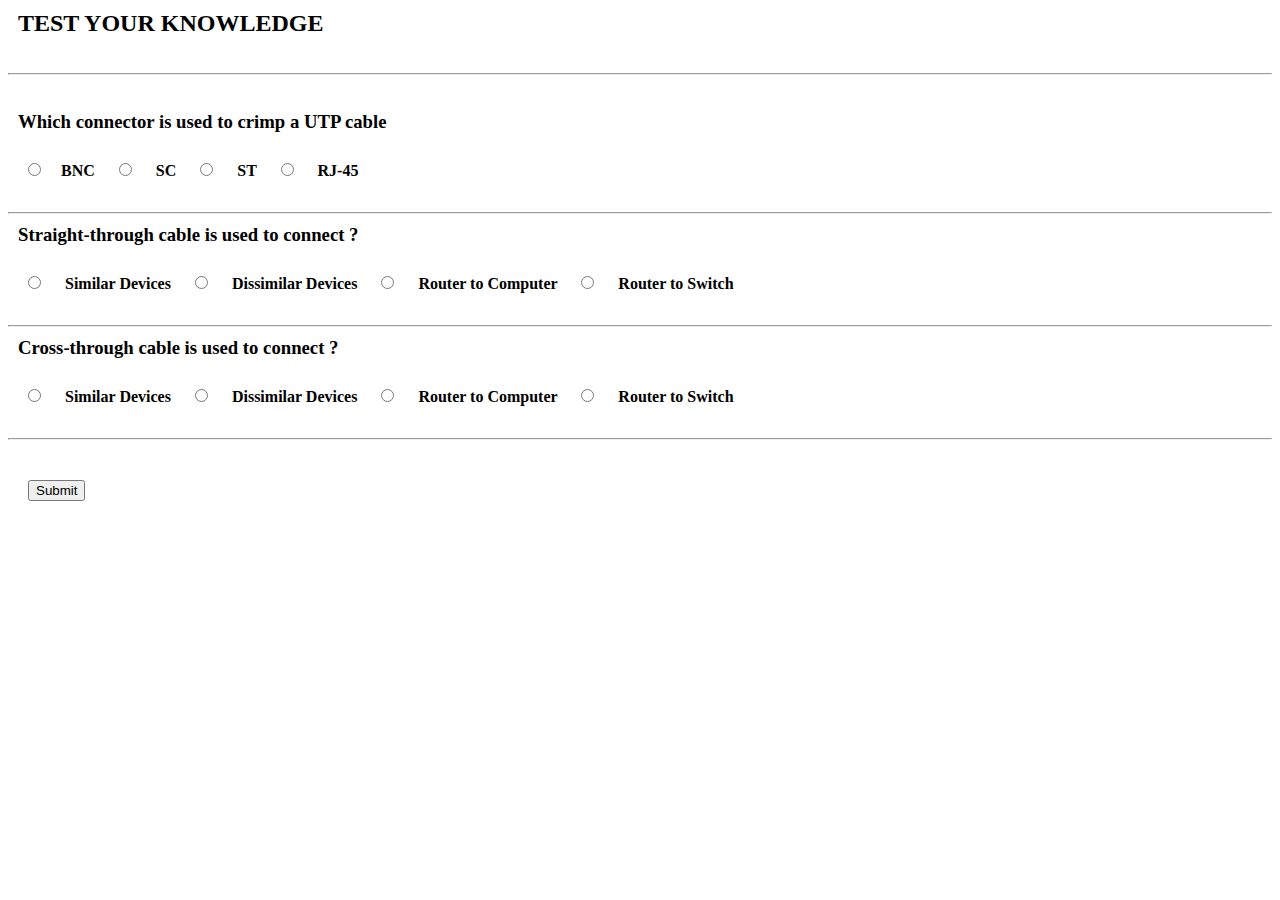
<file: quiz1.html>
<!DOCTYPE html>
<html lang="en">
<head>
    <meta charset="UTF-8">
    <meta http-equiv="X-UA-Compatible" content="IE=edge">
    <meta name="viewport" content="width=device-width, initial-scale=1.0">
    <title>Document</title>
    <link rel="stylesheet" href="./css/style.css">
    <!-- CSS only -->
<link href="https://cdn.jsdelivr.net/npm/bootstrap@5.1.3/dist/css/bootstrap.min.css" rel="stylesheet" integrity="sha384-1BmE4kWBq78iYhFldvKuhfTAU6auU8tT94WrHftjDbrCEXSU1oBoqyl2QvZ6jIW3" crossorigin="anonymous">
<!-- JavaScript Bundle with Popper -->
<script src="https://cdn.jsdelivr.net/npm/bootstrap@5.1.3/dist/js/bootstrap.bundle.min.js" integrity="sha384-ka7Sk0Gln4gmtz2MlQnikT1wXgYsOg+OMhuP+IlRH9sENBO0LRn5q+8nbTov4+1p" crossorigin="anonymous"></script>
  <link rel="stylesheet" href="./css/style.css">
    <style>
       input{
           font-size: x-large;
           margin:20px;
       }
       h2{
           margin:10px;
           font-size: x-large
       }
       h3
       {
        margin:10px;
       }
       button{
          
        margin: 20px;;
       }
       #rates{
           font-weight: bold;
       }
       #rates1{
           font-weight: bold;
       }
       #rates2{
           font-weight: bold;
       }
       p{
           font-size: medium;
           margin-left: 10px;;
       }
    </style>
</head>
<body>
    <h2>TEST YOUR KNOWLEDGE</h2>
    <br>
    <hr>
    <br>
    <h3>Which connector is used to crimp a UTP cable</h3>
    <div id="rates">
        <input type="radio" id="r1" name="rate" value="BNC">BNC
        <input type="radio" id="r1" name="rate" value="SC"> SC
        <input type="radio" id="r3" name="rate" value="ST"> ST
        <input type="radio" id="r2" name="rate" value="RJ-45"> RJ-45
       
    </div>
    <p id="results"></p>
    <hr>
    <h3>Straight-through cable is used to connect ?</h3>
    <div id="rates1">
        <input type="radio" id="rr1" name="rate1" value="Similar Devices"> Similar Devices
        <input type="radio" id="rr2" name="rate1" value="Dissimilar Devices"> Dissimilar Devices
        <input type="radio" id="rr3" name="rate1" value="Router to Computer"> Router to Computer
        <input type="radio" id="rr2" name="rate1" value="Router to Switch"> Router to Switch
    </div>
    <p id="results1"></p>
    <hr>
    <h3>Cross-through cable is used to connect ?</h3>
    <div id="rates2">
        <input type="radio" id="rrr1" name="rate2" value="Similar Devices"> Similar Devices
        <input type="radio" id="rrr2" name="rate2" value="Dissimilar Devices"> Dissimilar Devices
        <input type="radio" id="rrr3" name="rate2" value="Router to Computer"> Router to Computer
        <input type="radio" id="rrr4" name="rate2" value="Router to Switch"> Router to Switch
    </div>
    <p id="results2"></p>
    <hr>
    <div class="btn-section">
        <button class="btn btn-primary" onclick="checkNetworkValue7()">Submit</button>
        <h6 id="subans3"></h6>
    </div>

    <script>
        function checkNetworkValue7() {
            var rate_value
            if (document.getElementById('r2').checked) {
            rate_value = 'Correct';
            document.getElementById('results').style.color = '#008000'; 
            }
            else
            {
                rate_value ='Incorrect';
        document.getElementById('results').style.color = '#FF0000';

            }
            document.getElementById('results').innerHTML = rate_value;

            var rate_value1
            if (document.getElementById('rr2').checked) {
            rate_value1 = 'Correct';
            document.getElementById('results1').style.color = '#008000'; 
            }
            else
            {
                rate_value1 ='Incorrect';
        document.getElementById('results1').style.color = '#FF0000';

            }
            document.getElementById('results1').innerHTML = rate_value1;

            var rate_value2
            if (document.getElementById('rrr1').checked) {
            rate_value2 = 'Correct';
            document.getElementById('results2').style.color = '#008000'; 
            }
            else
            {
                rate_value2 ='Incorrect';
        document.getElementById('results2').style.color = '#FF0000';

            }
            document.getElementById('results2').innerHTML = rate_value2;
}

        // var rates1 = document.getElementById('rates1').value;
        // var rate_value1;
        // if(rates1=='Dissimilar Devices'){
        //     rate_value1 = 'correct';
        // }
        // else
        // {
        //     rate_value1 = 'Incorrect';
        // }
        // document.getElementById('results1').innerHTML = rates1;

        // var rate2 = document.getElementById('rates2').value;
        // var rate_value2;
        // if(rates2 =='Similar Devices'){
        //     rate_value2 = 'correct';
        // }
        // else
        // {
        //     rate_value2 = 'Incorrect';
        // }
        // document.getElementById('results2').innerHTML = rates2;

        // }
    </script>
    
</body>
</html>
</file>
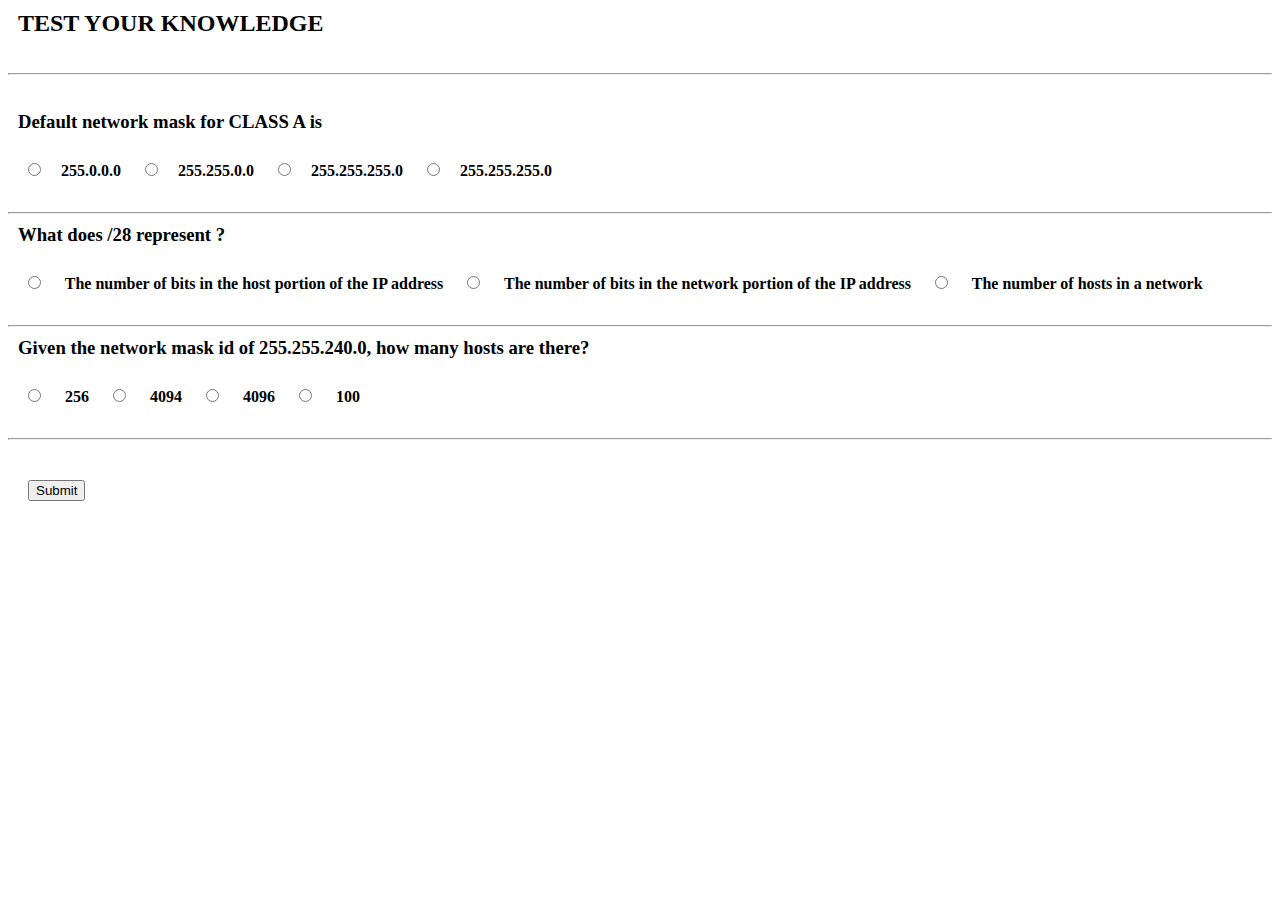
<file: quiz2.html>
<!DOCTYPE html>
<html lang="en">
<head>
    <meta charset="UTF-8">
    <meta http-equiv="X-UA-Compatible" content="IE=edge">
    <meta name="viewport" content="width=device-width, initial-scale=1.0">
    <title>Document</title>
    <link rel="stylesheet" href="./css/style.css">
    <!-- CSS only -->
<link href="https://cdn.jsdelivr.net/npm/bootstrap@5.1.3/dist/css/bootstrap.min.css" rel="stylesheet" integrity="sha384-1BmE4kWBq78iYhFldvKuhfTAU6auU8tT94WrHftjDbrCEXSU1oBoqyl2QvZ6jIW3" crossorigin="anonymous">
<!-- JavaScript Bundle with Popper -->
<script src="https://cdn.jsdelivr.net/npm/bootstrap@5.1.3/dist/js/bootstrap.bundle.min.js" integrity="sha384-ka7Sk0Gln4gmtz2MlQnikT1wXgYsOg+OMhuP+IlRH9sENBO0LRn5q+8nbTov4+1p" crossorigin="anonymous"></script>
  <link rel="stylesheet" href="./css/style.css">
    <style>
       input{
           font-size: medium;
           margin:20px;
       }
       h2{
           margin:10px;
           font-size: x-large;
       }
       h3
       {
        margin:10px;
       }
       button{
           margin: 20px;;
       }
       #rates{
           font-weight: bold;
       }
       #rates1{
           font-weight: bold;
       }
       #rates2{
           font-weight: bold;
       }
       p{
           font-size: medium;
           margin-left: 10px;;
       }
    </style>
</head>
<body>
    <h2>TEST YOUR KNOWLEDGE</h2>
    <br>
    <hr>
    <br>
    <h3> Default network mask for CLASS A is</h3>
    <div id="rates">
        <input type="radio" id="r1" name="rate" value="255.0.0.0">255.0.0.0
        <input type="radio" id="r1" name="rate" value="255.255.0.0">255.255.0.0
        <input type="radio" id="r3" name="rate" value="255.255.255.0">255.255.255.0
        <input type="radio" id="r2" name="rate" value="255.255.255.255">255.255.255.0
       
    </div>
    <p id="results"></p>
   <hr>
    <h3>What does /28 represent ?</h3>
    <div id="rates1">
        <input type="radio" id="rr1" name="rate1" value="Similar Devices"> The number of bits in the host portion of the IP address
        <input type="radio" id="rr2" name="rate1" value="Dissimilar Devices"> The number of bits in the network portion of the IP address
        <input type="radio" id="rr3" name="rate1" value="Router to Computer"> The number of hosts in a network
 
    </div>
   
    <p id="results1"></p>
    <hr>
    <h3>Given the network mask id of 255.255.240.0, how many hosts are there?</h3>
    <div id="rates2">
        <input type="radio" id="rrr1" name="rate2" value="Similar Devices"> 256
        <input type="radio" id="rrr2" name="rate2" value="Dissimilar Devices"> 4094
        <input type="radio" id="rrr3" name="rate2" value="Router to Computer"> 4096
        <input type="radio" id="rrr4" name="rate2" value="Router to Switch"> 100
    </div>
    <p id="results2"></p>
    <hr>
    <div class="btn-section">
        <button class="btn btn-primary" onclick="checkNetworkValue7()">Submit</button>
        <h6 id="subans3"></h6>
    </div>

    <script>
        function checkNetworkValue7() {
            var rate_value
            if (document.getElementById('r1').checked) {
            rate_value = 'Correct';
            document.getElementById('results').style.color = '#008000'; 
            }
            else
            {
                rate_value ='Incorrect';
        document.getElementById('results').style.color = '#FF0000';

            }
            document.getElementById('results').innerHTML = rate_value;

            var rate_value1
            if (document.getElementById('rr2').checked) {
            rate_value1 = 'Correct';
            document.getElementById('results1').style.color = '#008000'; 
            }
            else
            {
                rate_value1 ='Incorrect';
        document.getElementById('results1').style.color = '#FF0000';

            }
            document.getElementById('results1').innerHTML = rate_value1;

            var rate_value2
            if (document.getElementById('rrr2').checked) {
            rate_value2 = 'Correct';
            document.getElementById('results2').style.color = '#008000'; 
            }
            else
            {
                rate_value2 ='Incorrect';
        document.getElementById('results2').style.color = '#FF0000';

            }
            document.getElementById('results2').innerHTML = rate_value2;
}

// 1) Default network mask for CLASS A is
//  255.0.0.0
//  255.255.0.0
//  255.255.255.0
//  255.255.255.255

// 2) How many subnets created in the Class B for 255.255.255.248
//  4
//  8
//  16
//  32

        // }
    </script>
    
</body>
</html>
</file>
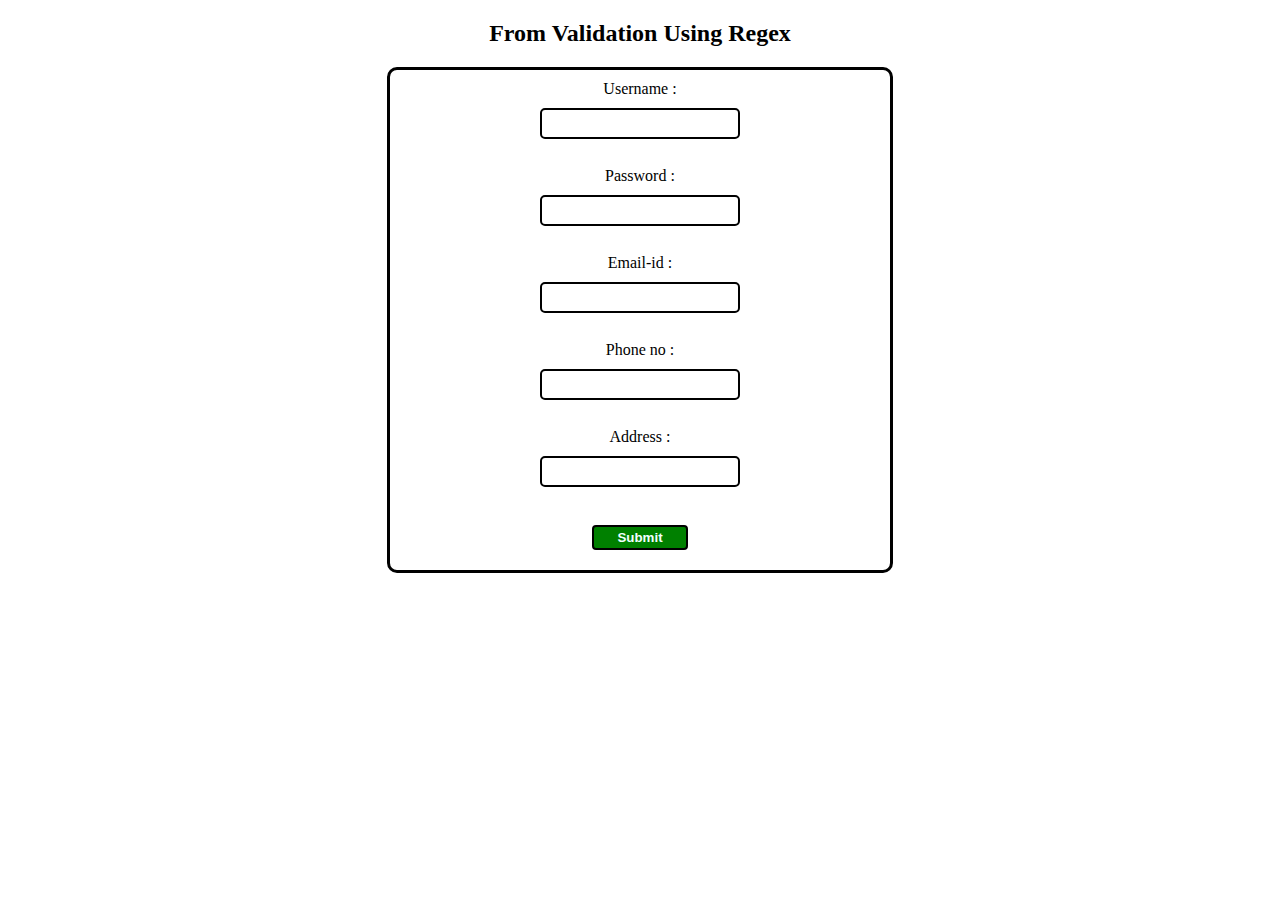
<file: TOC.html>
<!DOCTYPE html>
<html lang="en">
<head>
    <meta charset="UTF-8">
    <meta http-equiv="X-UA-Compatible" content="IE=edge">
    <meta name="viewport" content="width=device-width, initial-scale=1.0">
    <title>Form Validation</title>
    <style>
        input{
            
            margin:10px;
            width:40%;
            height:25px;
            border:2px solid black;
            border-radius: 5px;
        }
        .vform{
            display:flex;
            flex-direction: column;
            align-items: center;
            border:3px solid black;
            margin-left:30%;
            margin-right:30%;
            padding:10px;
            margin-top:20px;
            border-radius: 10px;

        }
        h2{
            text-align: center;
        }
        .but{
            background-color: Green;
            color:azure;
            border-radius:4px;
            font-weight: bold;
            width:20%;
            height:25px;

        }
        .but:hover{
            font-weight: bolder;
        }
    </style>
</head>
<body>
    <div class="container">
        <h2>From Validation Using Regex</h2>
        <form action="TOC.html" method="POST" class="vform">
            Username :<input type="text" id="user" class="text" onblur="myFunction()"><br>
            Password :<input type="text" id="pass" class="text" onblur="myFunction1()"><br>
            Email-id :<input type="text" id="email" class="text" onblur="myFunction2()"><br>
            Phone no :<input type="text" id="phone" class="text" onblur="myFunction3()"><br>
            Address  :<input type="text" id="add" class="text" onblur="myFunction4()"><br>
            <input class="but" type="button" value="Submit">
        </form>
        <p id="result"></p>
    </div>
</body>
<script>
    function myFunction() {
        var uname = document.getElementById('user').value;
        var nameRegex = /^(?=.*[A-Z])(?=.*[0-9])[A-Z0-9a-z]{6,10}$/;

        if(nameRegex.test(uname))
        {
            document.getElementById("user").style.borderColor = "Green";
        }
        else
        {
            document.getElementById("user").style.borderColor = "red";
            alert("Invlaid Username (please include alteast 1 Capital letter & any numerical value and min length should be 6)");
        }
}
 function myFunction1() {
        var pname = document.getElementById('pass').value;
        var nameRegex1 = /^(?=.*[a-z])(?=.*[0-9])[0-9a-z]{6,10}$/;
        var nameRegex2 = /^(?=.*[A-Z])(?=.*[0-9])(?=.*[a-z])[a-zA-Z0-9]{6,10}$/;
        var nameRegex3 = /^(?=.*[0-9])(?=.*[!@#$%^&*])(?=.*[a-z])[a-z0-9!@#$%^&*]{6,16}$/;
        var regexPttn = /^(?=.*[0-9])(?=.*[!@#$%^&*])(?=.*[A-Z])[a-zA-Z0-9!@#$%^&*]{6,16}$/;

        if(nameRegex1.test(pname))
        {
            alert("Weak Passsword (All conditions not satisfied but you can still continue)");
            document.getElementById("pass").style.borderColor = "Orange";
           
        }
        else if(nameRegex2.test(pname))
        {
            alert("Moderate Passsword (All conditions not satisfied but you can still continue)");
            document.getElementById("pass").style.borderColor = "Yellow";
        }
        else if(nameRegex3.test(pname))
        {
            alert("Moderate Passsword (All conditions not satisfied but you can still continue)");
            document.getElementById("pass").style.borderColor = "Yellow";
        }
        else if(regexPttn.test(pname))
        {
           
            document.getElementById("pass").style.borderColor = "Green";
        }
        else
        {
            alert("Invalid Password (Please include any symbol,numerical value and and capital letter");
            document.getElementById("pass").style.borderColor = "Red";
        }
 }
function myFunction2() {
        var email = document.getElementById('email').value;
        var validRegex = /^[a-zA-Z0-9._-]+@[a-zA-Z0-9.-]+\.[a-zA-Z]{2,4}$/

        if(validRegex.test(email))
        {
            document.getElementById("email").style.borderColor = "Green";
        }
        else
        {
            alert("Invalid Email-id");
            document.getElementById("email").style.borderColor = "Red";
        }
}
function myFunction3() {
        var phonne = document.getElementById('phone').value;
        var validRegex1 = /^(\+91)?[6-9][0-9]{9}$/

        if(validRegex1.test(phonne))
        {
            document.getElementById("phone").style.borderColor = "Green";
        }
        else
        {
            alert("Invalid Phone no:");
            document.getElementById("phone").style.borderColor = "Red";
        }
}
function myFunction4() {
        var add1 = document.getElementById('add').value;
        var validRegex1 = /^[a-zA-Z0-9\s,.'-]{3,}$/

        if(validRegex1.test(add1))
        {
            document.getElementById("add").style.borderColor = "Green";
        }
        else
        {
            alert("Invalid Address");
            document.getElementById("add").style.borderColor = "Red";
        }
}
</script>
</html>
</file>
<file: css/style.css>
.user-section {
    margin-top: 15%;   
    padding: 20px;
    border: 2px solid #000000;    
}

.input-section, .btn-section, .result-section {
    margin-top: 20px;
    margin-bottom: 20px;
}

h2 {
    font-size: 18px;
    font-weight: bold;
}
</file>
